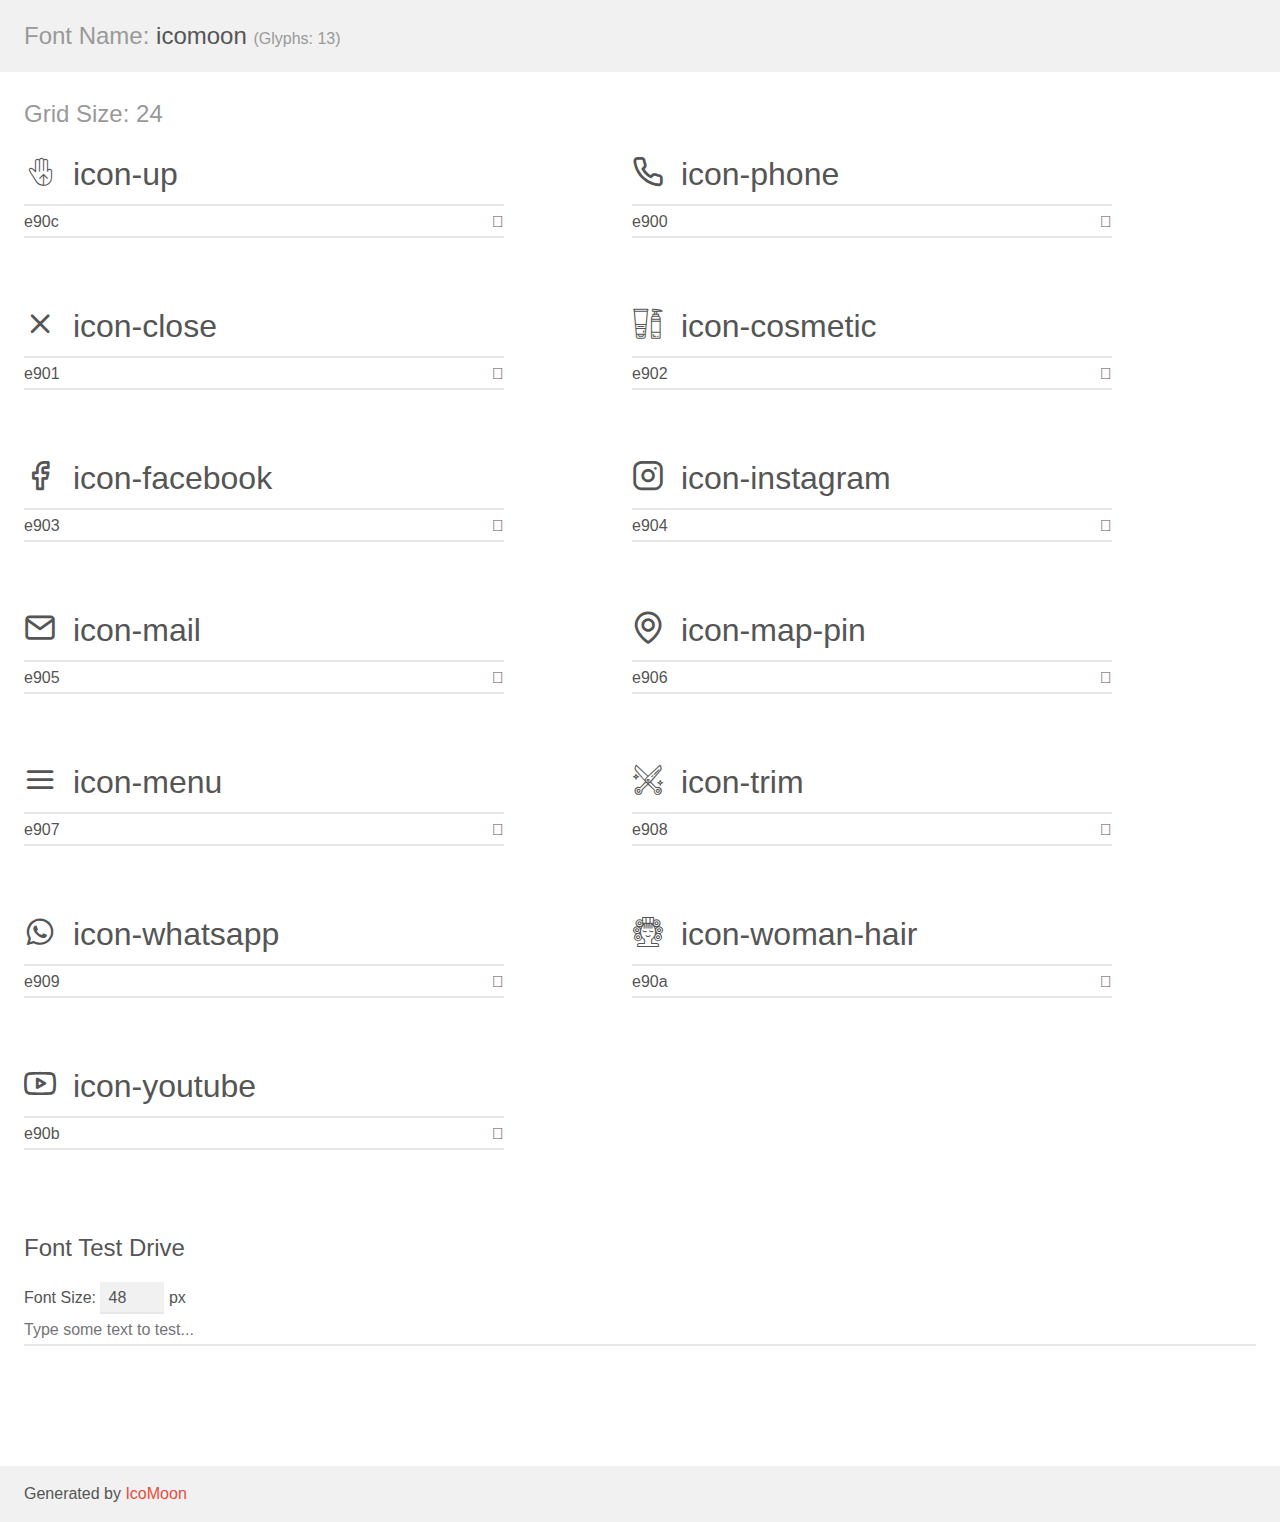
<file: assets/fonts/demo.html>
<!doctype html>
<html>
<head>
    <meta charset="utf-8">
    <title>IcoMoon Demo</title>
    <meta name="description" content="An Icon Font Generated By IcoMoon.io">
    <meta name="viewport" content="width=device-width, initial-scale=1">
    <link rel="stylesheet" href="demo-files/demo.css">
    <link rel="stylesheet" href="style.css"></head>
<body>
    <div class="bgc1 clearfix">
        <h1 class="mhmm mvm"><span class="fgc1">Font Name:</span> icomoon <small class="fgc1">(Glyphs:&nbsp;13)</small></h1>
    </div>
    <div class="clearfix mhl ptl">
        <h1 class="mvm mtn fgc1">Grid Size: 24</h1>
        <div class="glyph fs1">
            <div class="clearfix bshadow0 pbs">
                <span class="icon-up"></span>
                <span class="mls"> icon-up</span>
            </div>
            <fieldset class="fs0 size1of1 clearfix hidden-false">
                <input type="text" readonly value="e90c" class="unit size1of2" />
                <input type="text" maxlength="1" readonly value="&#xe90c;" class="unitRight size1of2 talign-right" />
            </fieldset>
            <div class="fs0 bshadow0 clearfix hidden-true">
                <span class="unit pvs fgc1">liga: </span>
                <input type="text" readonly value="" class="liga unitRight" />
            </div>
        </div>
        <div class="glyph fs1">
            <div class="clearfix bshadow0 pbs">
                <span class="icon-phone"></span>
                <span class="mls"> icon-phone</span>
            </div>
            <fieldset class="fs0 size1of1 clearfix hidden-false">
                <input type="text" readonly value="e900" class="unit size1of2" />
                <input type="text" maxlength="1" readonly value="&#xe900;" class="unitRight size1of2 talign-right" />
            </fieldset>
            <div class="fs0 bshadow0 clearfix hidden-true">
                <span class="unit pvs fgc1">liga: </span>
                <input type="text" readonly value="" class="liga unitRight" />
            </div>
        </div>
        <div class="glyph fs1">
            <div class="clearfix bshadow0 pbs">
                <span class="icon-close"></span>
                <span class="mls"> icon-close</span>
            </div>
            <fieldset class="fs0 size1of1 clearfix hidden-false">
                <input type="text" readonly value="e901" class="unit size1of2" />
                <input type="text" maxlength="1" readonly value="&#xe901;" class="unitRight size1of2 talign-right" />
            </fieldset>
            <div class="fs0 bshadow0 clearfix hidden-true">
                <span class="unit pvs fgc1">liga: </span>
                <input type="text" readonly value="" class="liga unitRight" />
            </div>
        </div>
        <div class="glyph fs1">
            <div class="clearfix bshadow0 pbs">
                <span class="icon-cosmetic"></span>
                <span class="mls"> icon-cosmetic</span>
            </div>
            <fieldset class="fs0 size1of1 clearfix hidden-false">
                <input type="text" readonly value="e902" class="unit size1of2" />
                <input type="text" maxlength="1" readonly value="&#xe902;" class="unitRight size1of2 talign-right" />
            </fieldset>
            <div class="fs0 bshadow0 clearfix hidden-true">
                <span class="unit pvs fgc1">liga: </span>
                <input type="text" readonly value="" class="liga unitRight" />
            </div>
        </div>
        <div class="glyph fs1">
            <div class="clearfix bshadow0 pbs">
                <span class="icon-facebook"></span>
                <span class="mls"> icon-facebook</span>
            </div>
            <fieldset class="fs0 size1of1 clearfix hidden-false">
                <input type="text" readonly value="e903" class="unit size1of2" />
                <input type="text" maxlength="1" readonly value="&#xe903;" class="unitRight size1of2 talign-right" />
            </fieldset>
            <div class="fs0 bshadow0 clearfix hidden-true">
                <span class="unit pvs fgc1">liga: </span>
                <input type="text" readonly value="" class="liga unitRight" />
            </div>
        </div>
        <div class="glyph fs1">
            <div class="clearfix bshadow0 pbs">
                <span class="icon-instagram"></span>
                <span class="mls"> icon-instagram</span>
            </div>
            <fieldset class="fs0 size1of1 clearfix hidden-false">
                <input type="text" readonly value="e904" class="unit size1of2" />
                <input type="text" maxlength="1" readonly value="&#xe904;" class="unitRight size1of2 talign-right" />
            </fieldset>
            <div class="fs0 bshadow0 clearfix hidden-true">
                <span class="unit pvs fgc1">liga: </span>
                <input type="text" readonly value="" class="liga unitRight" />
            </div>
        </div>
        <div class="glyph fs1">
            <div class="clearfix bshadow0 pbs">
                <span class="icon-mail"></span>
                <span class="mls"> icon-mail</span>
            </div>
            <fieldset class="fs0 size1of1 clearfix hidden-false">
                <input type="text" readonly value="e905" class="unit size1of2" />
                <input type="text" maxlength="1" readonly value="&#xe905;" class="unitRight size1of2 talign-right" />
            </fieldset>
            <div class="fs0 bshadow0 clearfix hidden-true">
                <span class="unit pvs fgc1">liga: </span>
                <input type="text" readonly value="" class="liga unitRight" />
            </div>
        </div>
        <div class="glyph fs1">
            <div class="clearfix bshadow0 pbs">
                <span class="icon-map-pin"></span>
                <span class="mls"> icon-map-pin</span>
            </div>
            <fieldset class="fs0 size1of1 clearfix hidden-false">
                <input type="text" readonly value="e906" class="unit size1of2" />
                <input type="text" maxlength="1" readonly value="&#xe906;" class="unitRight size1of2 talign-right" />
            </fieldset>
            <div class="fs0 bshadow0 clearfix hidden-true">
                <span class="unit pvs fgc1">liga: </span>
                <input type="text" readonly value="" class="liga unitRight" />
            </div>
        </div>
        <div class="glyph fs1">
            <div class="clearfix bshadow0 pbs">
                <span class="icon-menu"></span>
                <span class="mls"> icon-menu</span>
            </div>
            <fieldset class="fs0 size1of1 clearfix hidden-false">
                <input type="text" readonly value="e907" class="unit size1of2" />
                <input type="text" maxlength="1" readonly value="&#xe907;" class="unitRight size1of2 talign-right" />
            </fieldset>
            <div class="fs0 bshadow0 clearfix hidden-true">
                <span class="unit pvs fgc1">liga: </span>
                <input type="text" readonly value="" class="liga unitRight" />
            </div>
        </div>
        <div class="glyph fs1">
            <div class="clearfix bshadow0 pbs">
                <span class="icon-trim"></span>
                <span class="mls"> icon-trim</span>
            </div>
            <fieldset class="fs0 size1of1 clearfix hidden-false">
                <input type="text" readonly value="e908" class="unit size1of2" />
                <input type="text" maxlength="1" readonly value="&#xe908;" class="unitRight size1of2 talign-right" />
            </fieldset>
            <div class="fs0 bshadow0 clearfix hidden-true">
                <span class="unit pvs fgc1">liga: </span>
                <input type="text" readonly value="" class="liga unitRight" />
            </div>
        </div>
        <div class="glyph fs1">
            <div class="clearfix bshadow0 pbs">
                <span class="icon-whatsapp"></span>
                <span class="mls"> icon-whatsapp</span>
            </div>
            <fieldset class="fs0 size1of1 clearfix hidden-false">
                <input type="text" readonly value="e909" class="unit size1of2" />
                <input type="text" maxlength="1" readonly value="&#xe909;" class="unitRight size1of2 talign-right" />
            </fieldset>
            <div class="fs0 bshadow0 clearfix hidden-true">
                <span class="unit pvs fgc1">liga: </span>
                <input type="text" readonly value="" class="liga unitRight" />
            </div>
        </div>
        <div class="glyph fs1">
            <div class="clearfix bshadow0 pbs">
                <span class="icon-woman-hair"></span>
                <span class="mls"> icon-woman-hair</span>
            </div>
            <fieldset class="fs0 size1of1 clearfix hidden-false">
                <input type="text" readonly value="e90a" class="unit size1of2" />
                <input type="text" maxlength="1" readonly value="&#xe90a;" class="unitRight size1of2 talign-right" />
            </fieldset>
            <div class="fs0 bshadow0 clearfix hidden-true">
                <span class="unit pvs fgc1">liga: </span>
                <input type="text" readonly value="" class="liga unitRight" />
            </div>
        </div>
        <div class="glyph fs1">
            <div class="clearfix bshadow0 pbs">
                <span class="icon-youtube"></span>
                <span class="mls"> icon-youtube</span>
            </div>
            <fieldset class="fs0 size1of1 clearfix hidden-false">
                <input type="text" readonly value="e90b" class="unit size1of2" />
                <input type="text" maxlength="1" readonly value="&#xe90b;" class="unitRight size1of2 talign-right" />
            </fieldset>
            <div class="fs0 bshadow0 clearfix hidden-true">
                <span class="unit pvs fgc1">liga: </span>
                <input type="text" readonly value="" class="liga unitRight" />
            </div>
        </div>
    </div>

    <!--[if gt IE 8]><!-->
    <div class="mhl clearfix mbl">
        <h1>Font Test Drive</h1>
        <label>
            Font Size: <input id="fontSize" type="number" class="textbox0 mbm"
            min="8" value="48" />
            px
        </label>
        <input id="testText" type="text" class="phl size1of1 mvl"
        placeholder="Type some text to test..." value=""/>
        <div id="testDrive" class="icon-" style="font-family: icomoon">&nbsp;
        </div>
    </div>
    <!--<![endif]-->
    <div class="bgc1 clearfix">
        <p class="mhl">Generated by <a href="https://icomoon.io/app">IcoMoon</a></p>
    </div>

    <script src="demo-files/demo.js"></script>
</body>
</html>
</file>
<file: assets/fonts/demo-files/demo.css>
body {
  padding: 0;
  margin: 0;
  font-family: sans-serif;
  font-size: 1em;
  line-height: 1.5;
  color: #555;
  background: #fff;
}
h1 {
  font-size: 1.5em;
  font-weight: normal;
}
small {
  font-size: .66666667em;
}
a {
  color: #e74c3c;
  text-decoration: none;
}
a:hover, a:focus {
  box-shadow: 0 1px #e74c3c;
}
.bshadow0, input {
  box-shadow: inset 0 -2px #e7e7e7;
}
input:hover {
  box-shadow: inset 0 -2px #ccc;
}
input, fieldset {
  font-family: sans-serif;
  font-size: 1em;
  margin: 0;
  padding: 0;
  border: 0;
}
input {
  color: inherit;
  line-height: 1.5;
  height: 1.5em;
  padding: .25em 0;
}
input:focus {
  outline: none;
  box-shadow: inset 0 -2px #449fdb;
}
.glyph {
  font-size: 16px;
  width: 15em;
  padding-bottom: 1em;
  margin-right: 4em;
  margin-bottom: 1em;
  float: left;
  overflow: hidden;
}
.liga {
  width: 80%;
  width: calc(100% - 2.5em);
}
.talign-right {
  text-align: right;
}
.talign-center {
  text-align: center;
}
.bgc1 {
  background: #f1f1f1;
}
.fgc1 {
  color: #999;
}
.fgc0 {
  color: #000;
}
p {
  margin-top: 1em;
  margin-bottom: 1em;
}
.mvm {
  margin-top: .75em;
  margin-bottom: .75em;
}
.mtn {
  margin-top: 0;
}
.mtl, .mal {
  margin-top: 1.5em;
}
.mbl, .mal {
  margin-bottom: 1.5em;
}
.mal, .mhl {
  margin-left: 1.5em;
  margin-right: 1.5em;
}
.mhmm {
  margin-left: 1em;
  margin-right: 1em;
}
.mls {
  margin-left: .25em;
}
.ptl {
  padding-top: 1.5em;
}
.pbs, .pvs {
  padding-bottom: .25em;
}
.pvs, .pts {
  padding-top: .25em;
}
.unit {
  float: left;
}
.unitRight {
  float: right;
}
.size1of2 {
  width: 50%;
}
.size1of1 {
  width: 100%;
}
.clearfix:before, .clearfix:after {
  content: " ";
  display: table;
}
.clearfix:after {
  clear: both;
}
.hidden-true {
  display: none;
}
.textbox0 {
  width: 3em;
  background: #f1f1f1;
  padding: .25em .5em;
  line-height: 1.5;
  height: 1.5em;
}
#testDrive {
  display: block;
  padding-top: 24px;
  line-height: 1.5;
}
.fs0 {
  font-size: 16px;
}
.fs1 {
  font-size: 32px;
}
</file>
<file: assets/fonts/style.css>
@font-face {
  font-family: 'icomoon';
  src:  url('fonts/icomoon.eot?dge2ge');
  src:  url('fonts/icomoon.eot?dge2ge#iefix') format('embedded-opentype'),
    url('fonts/icomoon.ttf?dge2ge') format('truetype'),
    url('fonts/icomoon.woff?dge2ge') format('woff'),
    url('fonts/icomoon.svg?dge2ge#icomoon') format('svg');
  font-weight: normal;
  font-style: normal;
  font-display: block;
}

[class^="icon-"], [class*=" icon-"] {
  /* use !important to prevent issues with browser extensions that change fonts */
  font-family: 'icomoon' !important;
  speak: never;
  font-style: normal;
  font-weight: normal;
  font-variant: normal;
  text-transform: none;
  line-height: 1;

  /* Better Font Rendering =========== */
  -webkit-font-smoothing: antialiased;
  -moz-osx-font-smoothing: grayscale;
}

.icon-up:before {
  content: "\e90c";
}
.icon-phone:before {
  content: "\e900";
}
.icon-close:before {
  content: "\e901";
}
.icon-cosmetic:before {
  content: "\e902";
}
.icon-facebook:before {
  content: "\e903";
}
.icon-instagram:before {
  content: "\e904";
}
.icon-mail:before {
  content: "\e905";
}
.icon-map-pin:before {
  content: "\e906";
}
.icon-menu:before {
  content: "\e907";
}
.icon-trim:before {
  content: "\e908";
}
.icon-whatsapp:before {
  content: "\e909";
}
.icon-woman-hair:before {
  content: "\e90a";
}
.icon-youtube:before {
  content: "\e90b";
}
</file>
